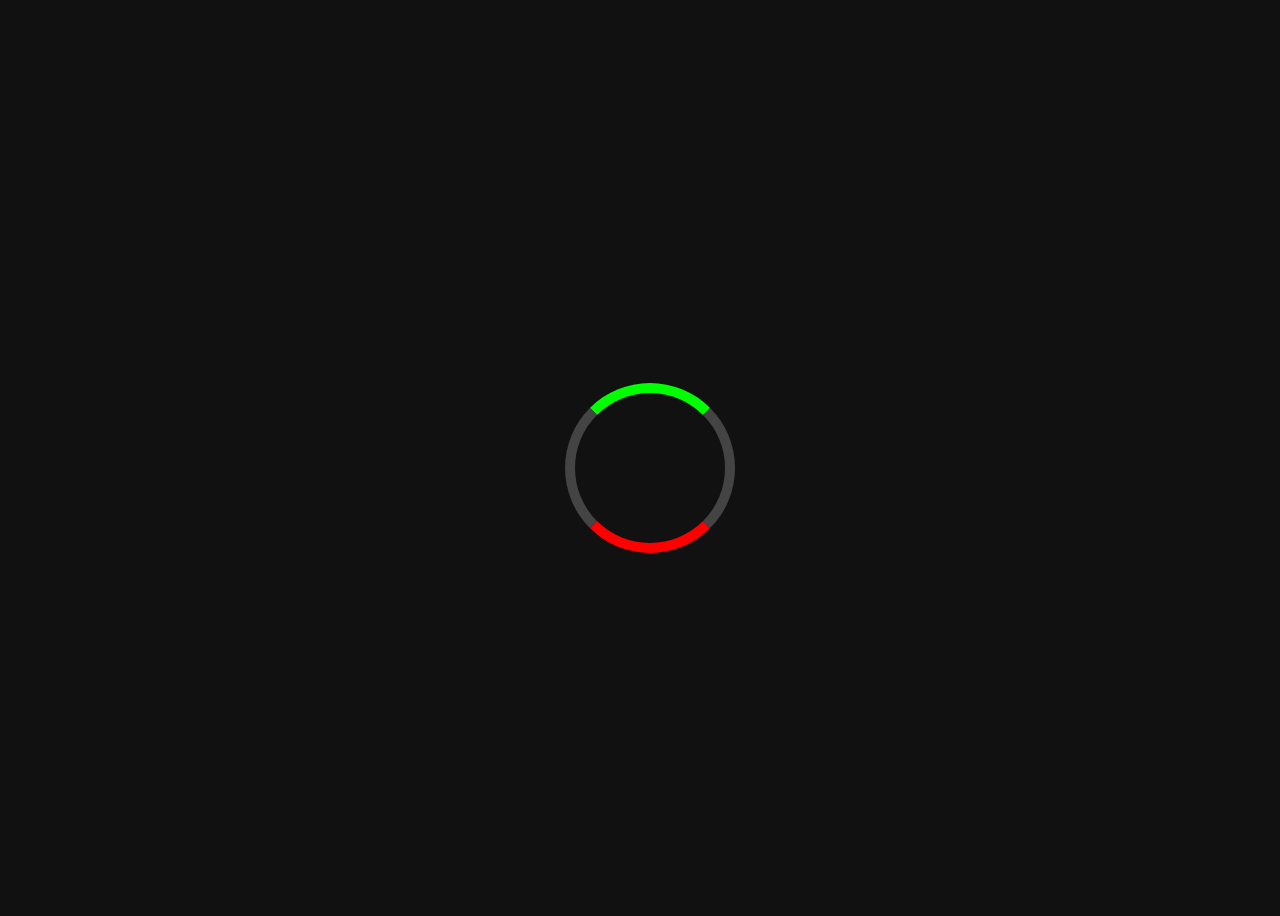
<file: index.html>
<!DOCTYPE html>
<html lang="en">
<head>
    <meta charset="UTF-8">
    <meta name="viewport" content="width=device-width, initial-scale=1.0">
    <title>Upgrader Animation</title>
    <style>
        body {
            display: flex;
            justify-content: center;
            align-items: center;
            height: 100vh;
            background-color: #111;
        }
        .loader-container {
            position: relative;
            width: 150px;
            height: 150px;
        }
        .circle {
            width: 100%;
            height: 100%;
            border-radius: 50%;
            border: 10px solid #444;
            border-top-color: #00ff00; /* Win: Green */
            border-bottom-color: #ff0000; /* Loss: Red */
            animation: fillUp 3s ease-in-out forwards;
        }

        /* Loss Animation */
        .loss .circle {
            animation: lossFill 3s ease-in-out forwards;
        }

        /* Win Animation */
        .win .circle {
            animation: winFill 3s ease-in-out forwards;
        }

        @keyframes lossFill {
            0% { transform: rotate(0deg); }
            50% { transform: rotate(270deg); } /* Reaches 75% */
            80% { transform: rotate(0deg); }   /* Drops to 0% */
        }

        @keyframes winFill {
            0% { transform: rotate(0deg); }
            50% { transform: rotate(270deg); } /* Reaches 75% */
            80% { transform: rotate(360deg); } /* Fills to 100% */
        }
    </style>
</head>
<body>

    <!-- Loss Animation -->
    <div class="loader-container loss">
        <div class="circle"></div>
    </div>

    <!-- Uncomment for Win Animation -->
    <!-- 
    <div class="loader-container win">
        <div class="circle"></div>
    </div>
    -->

</body>
</html>
</file>
